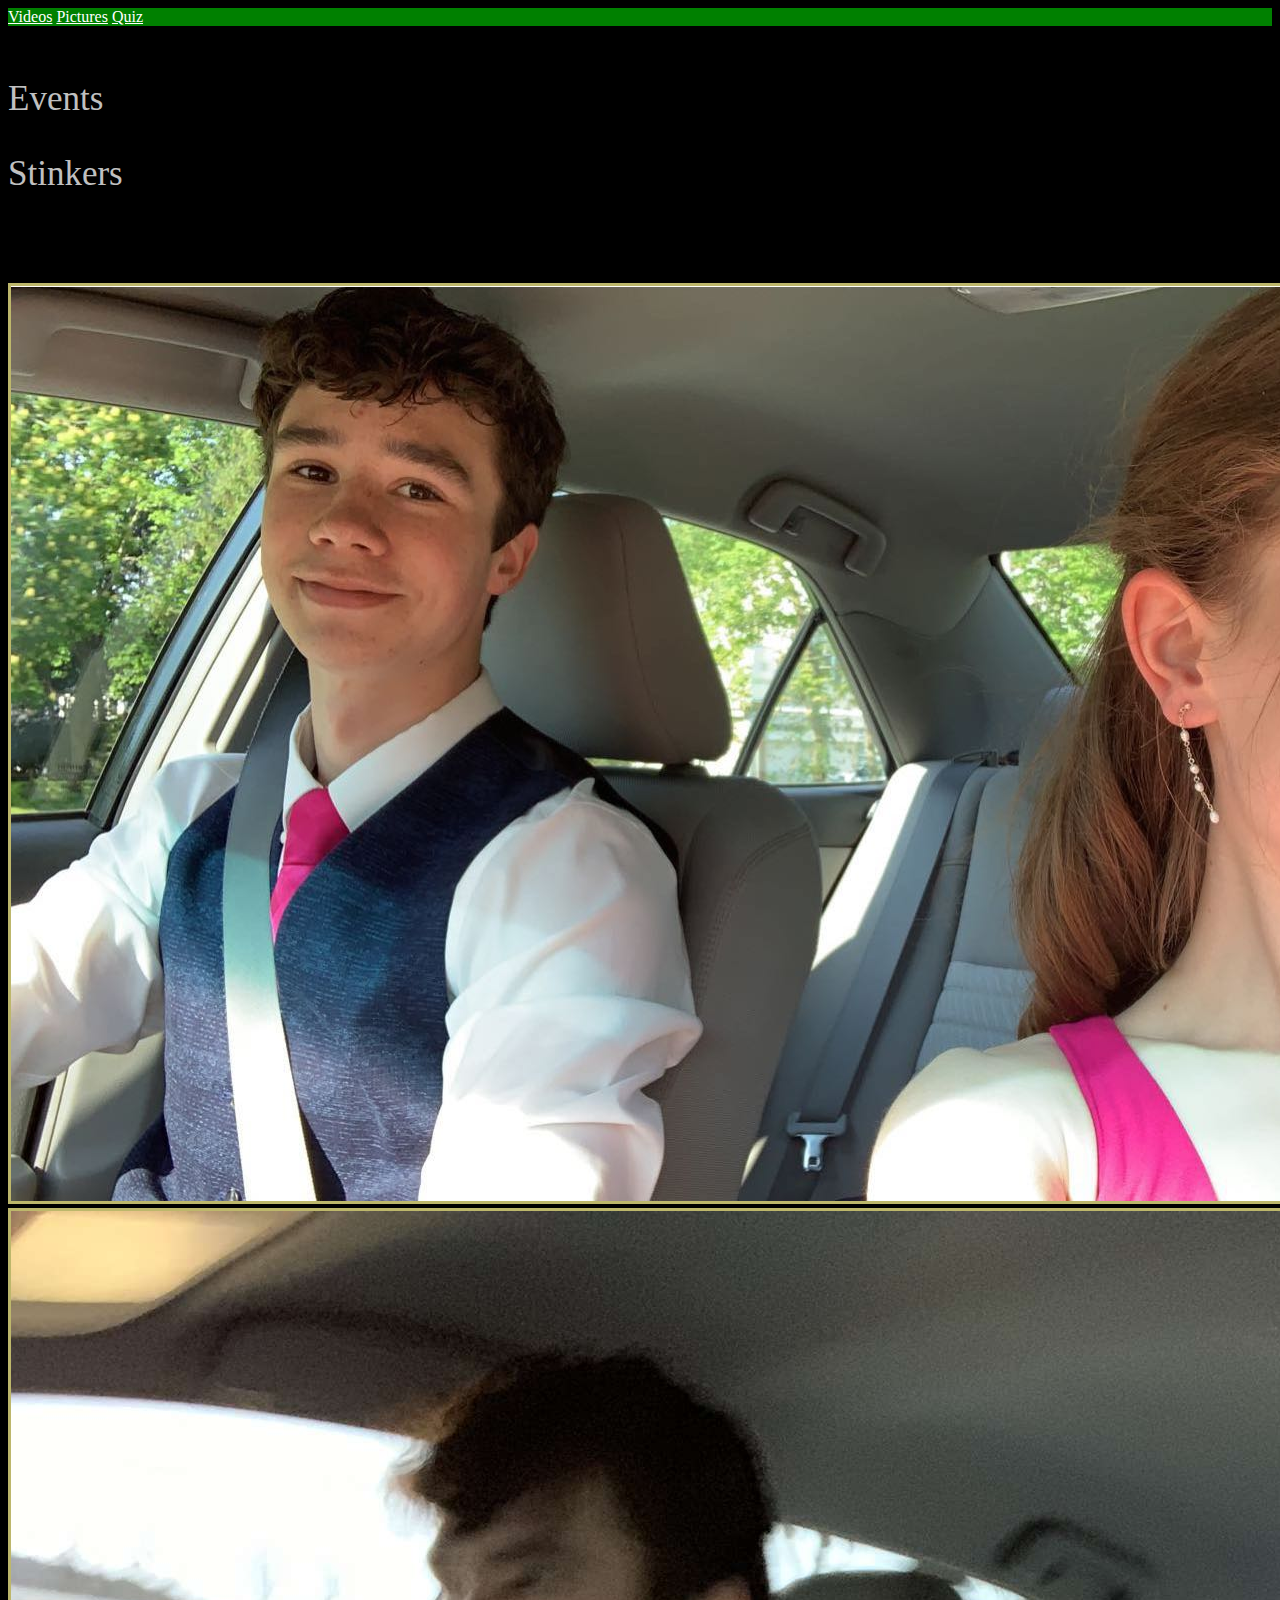
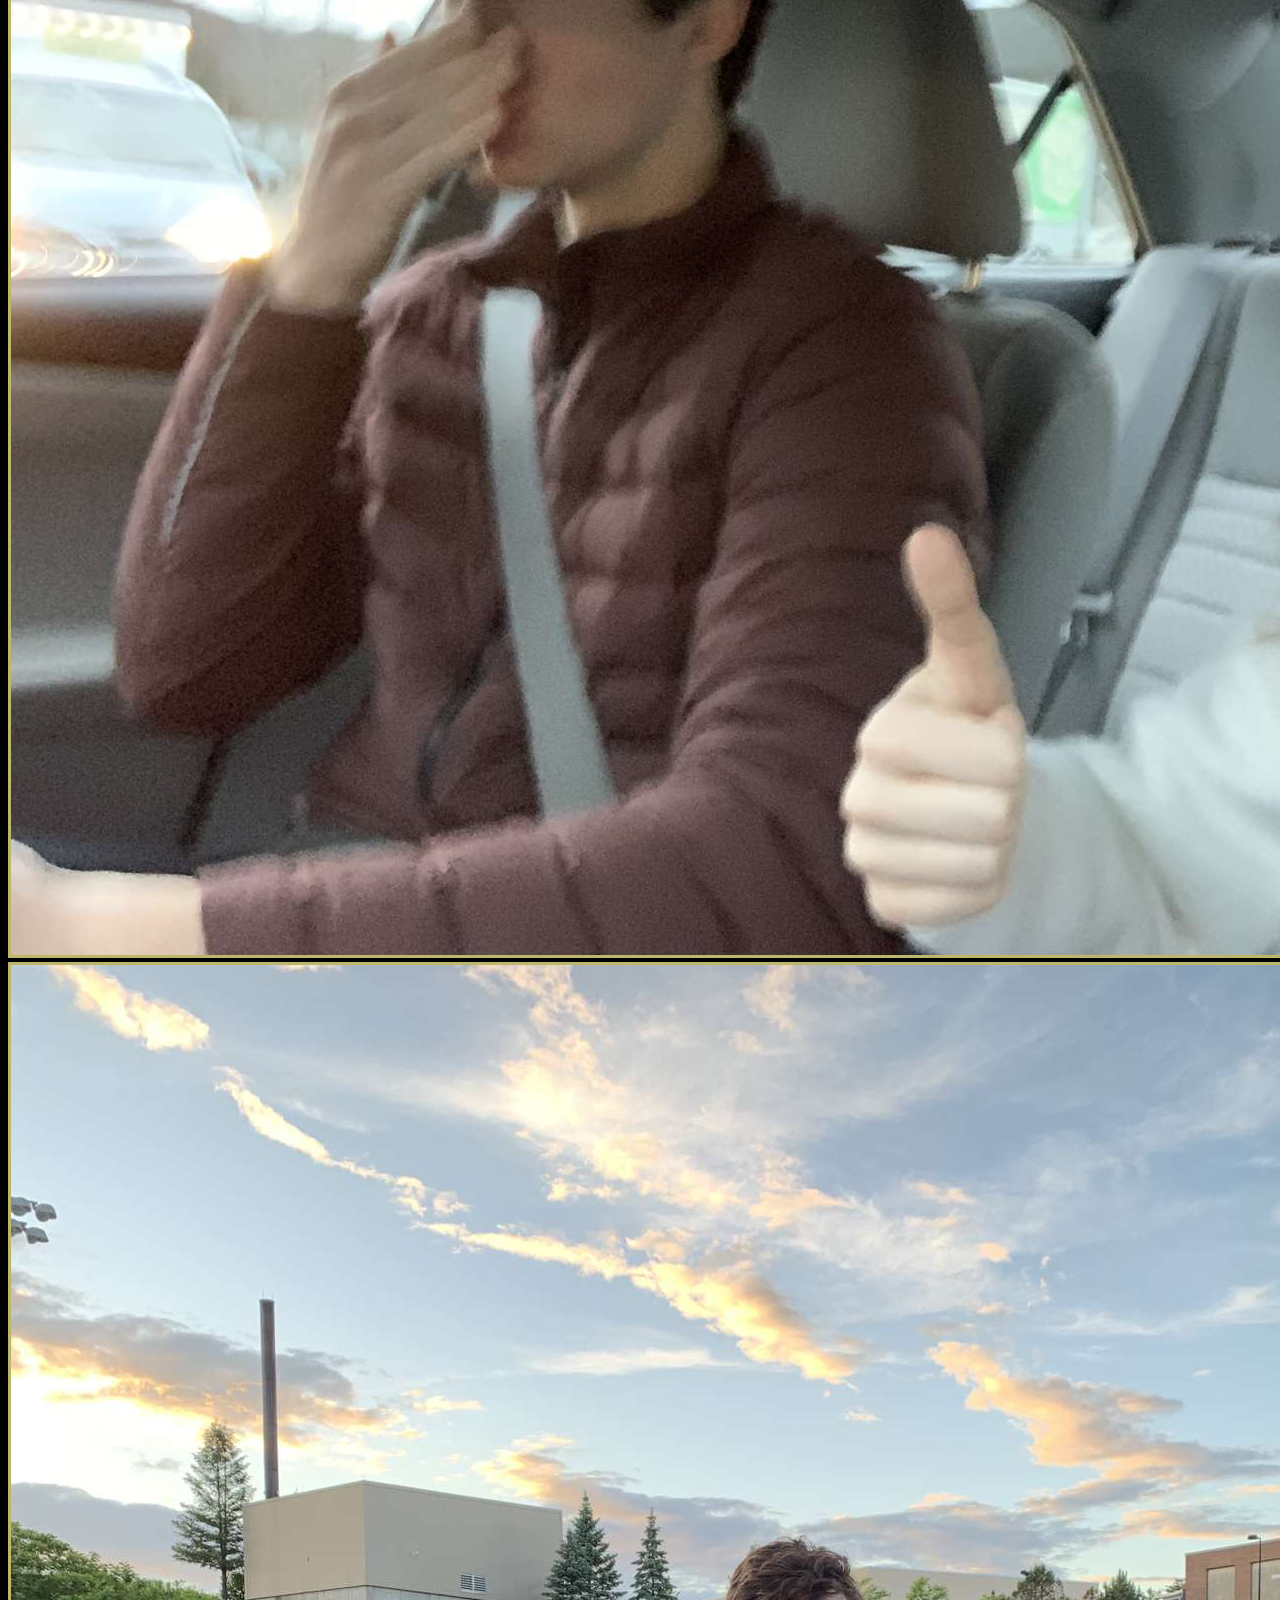
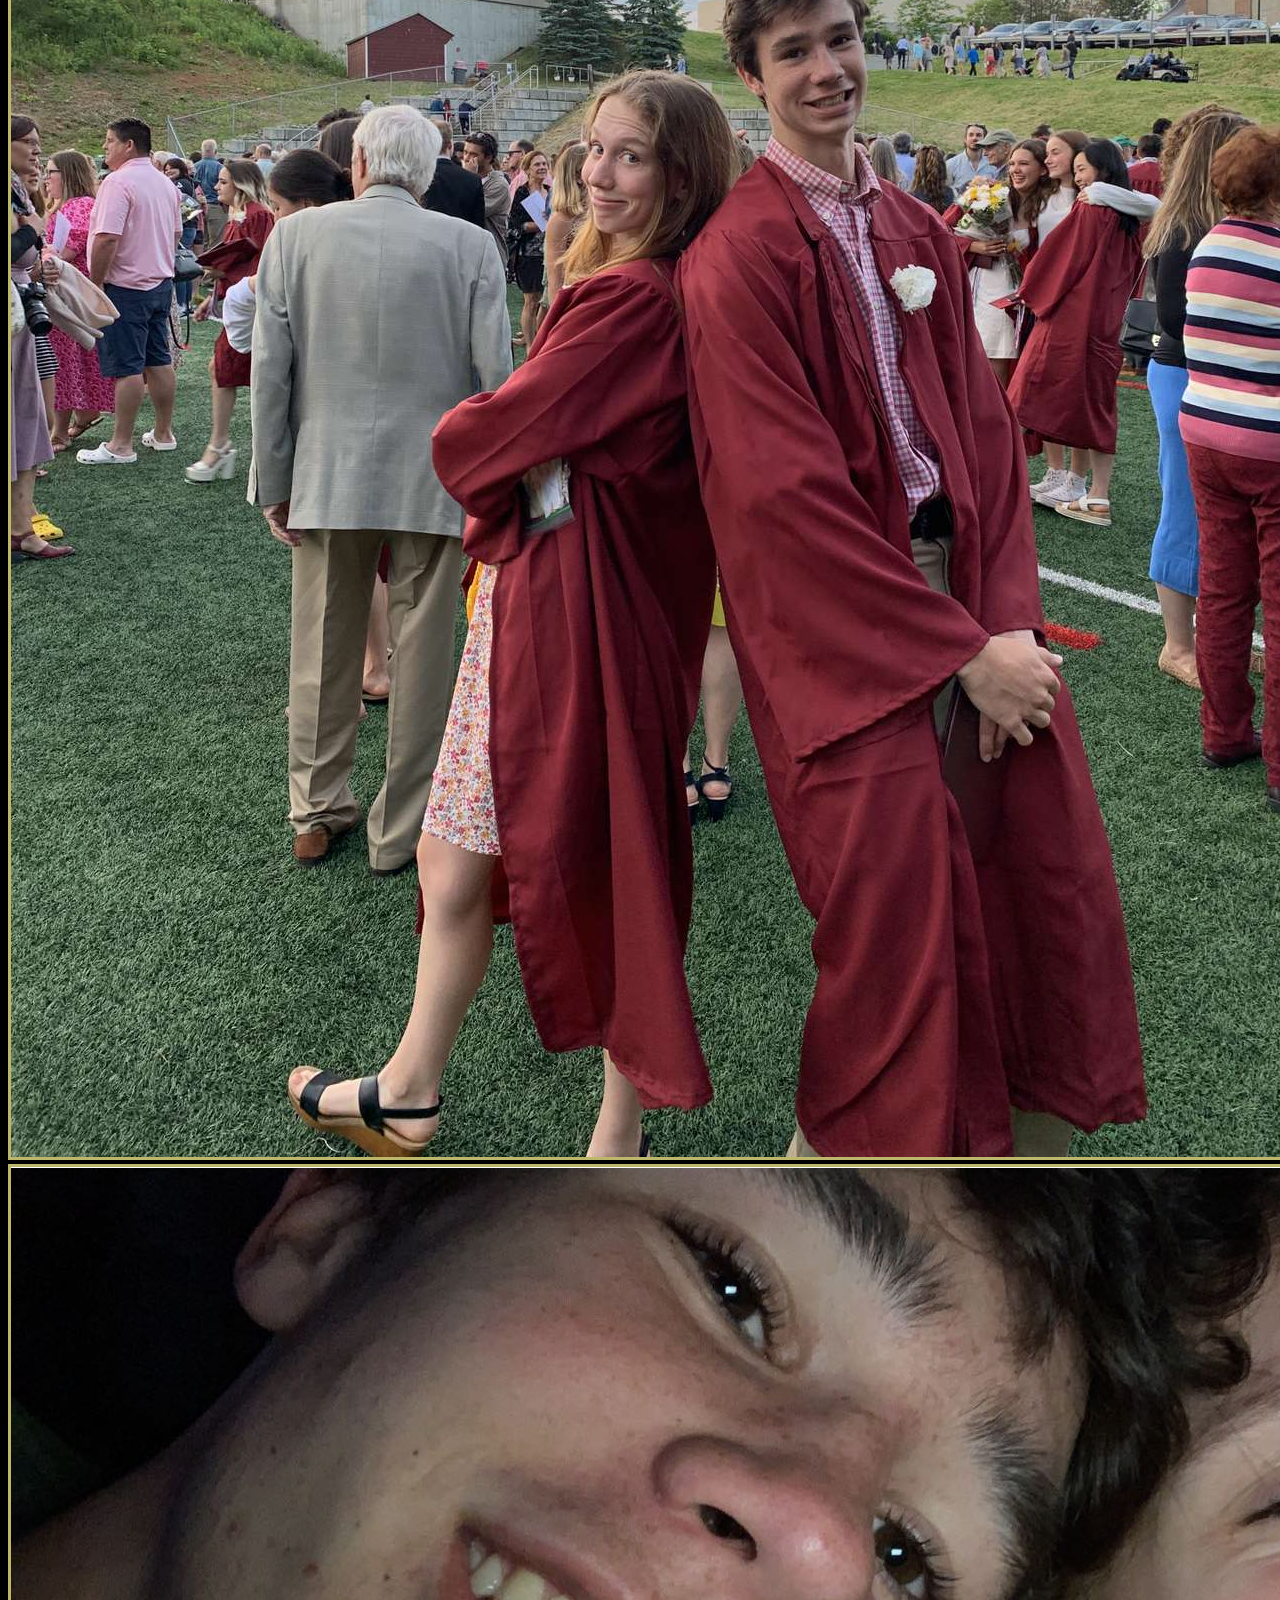
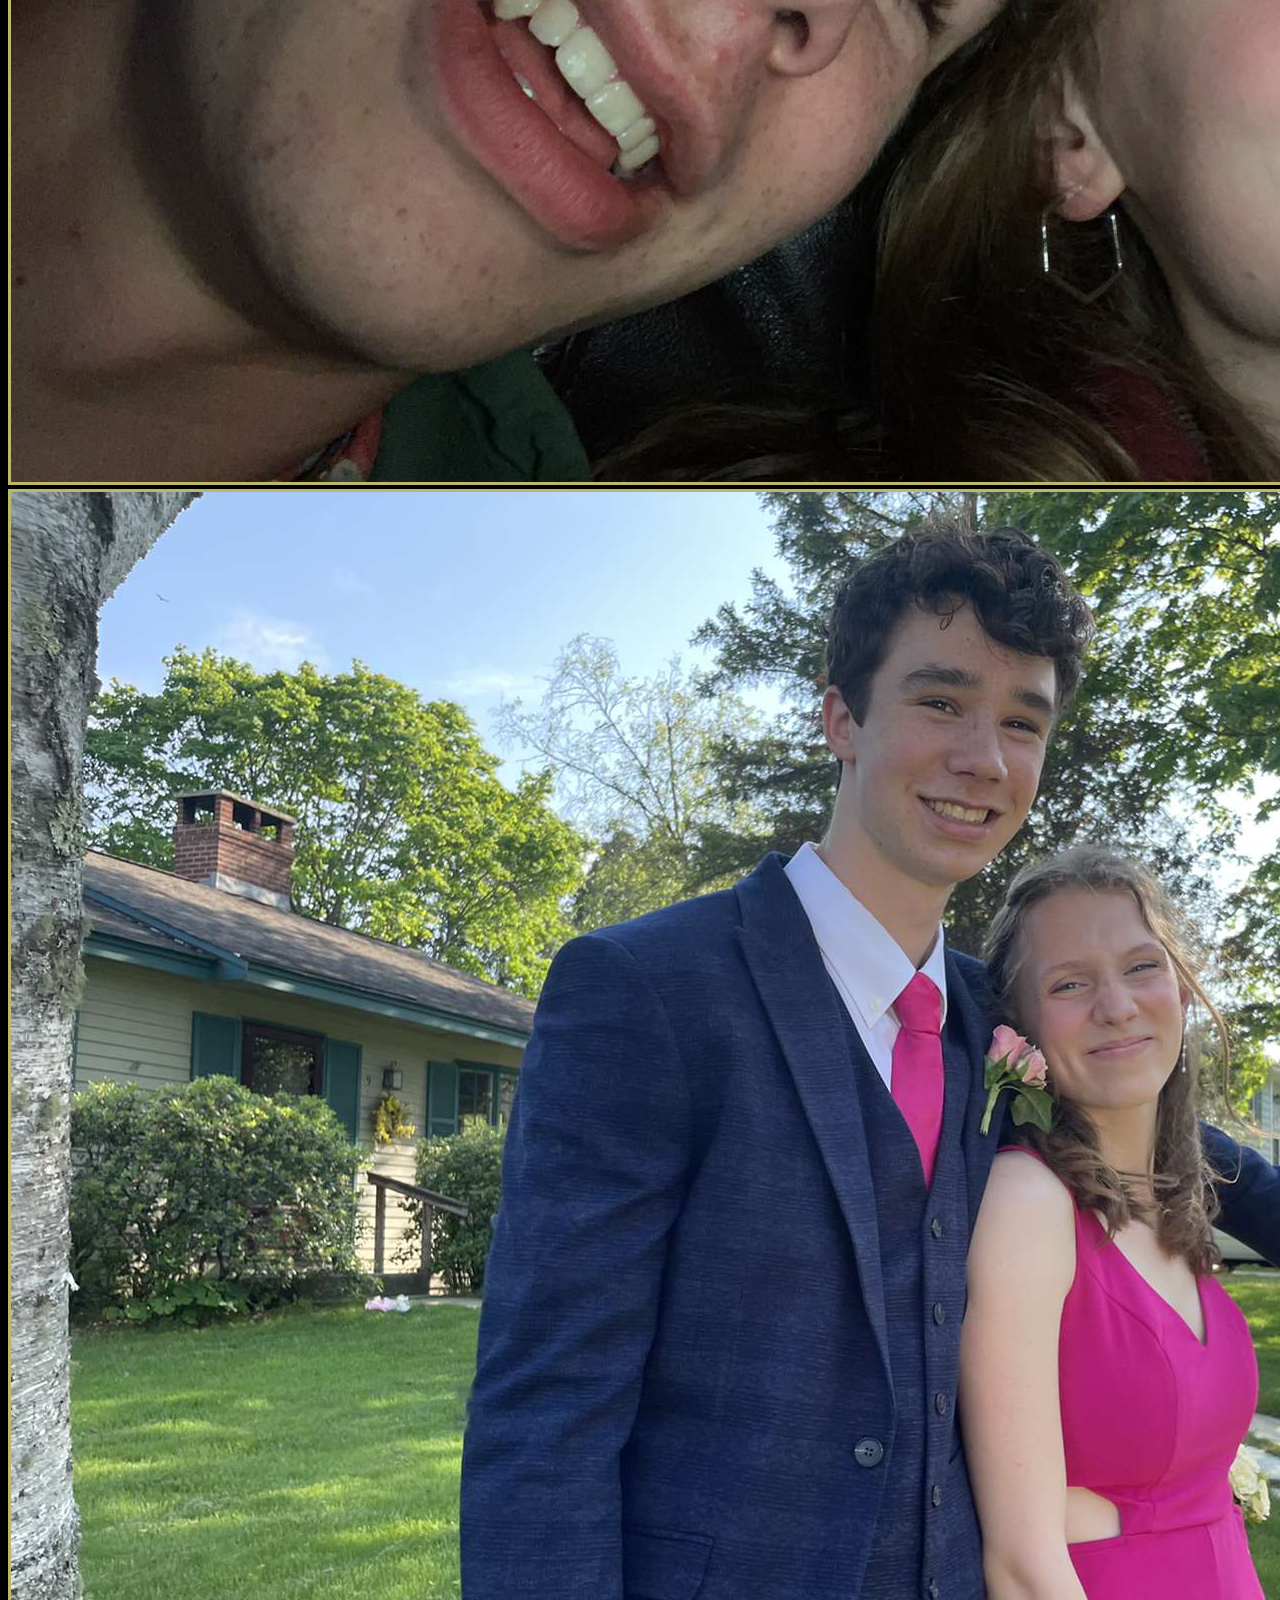
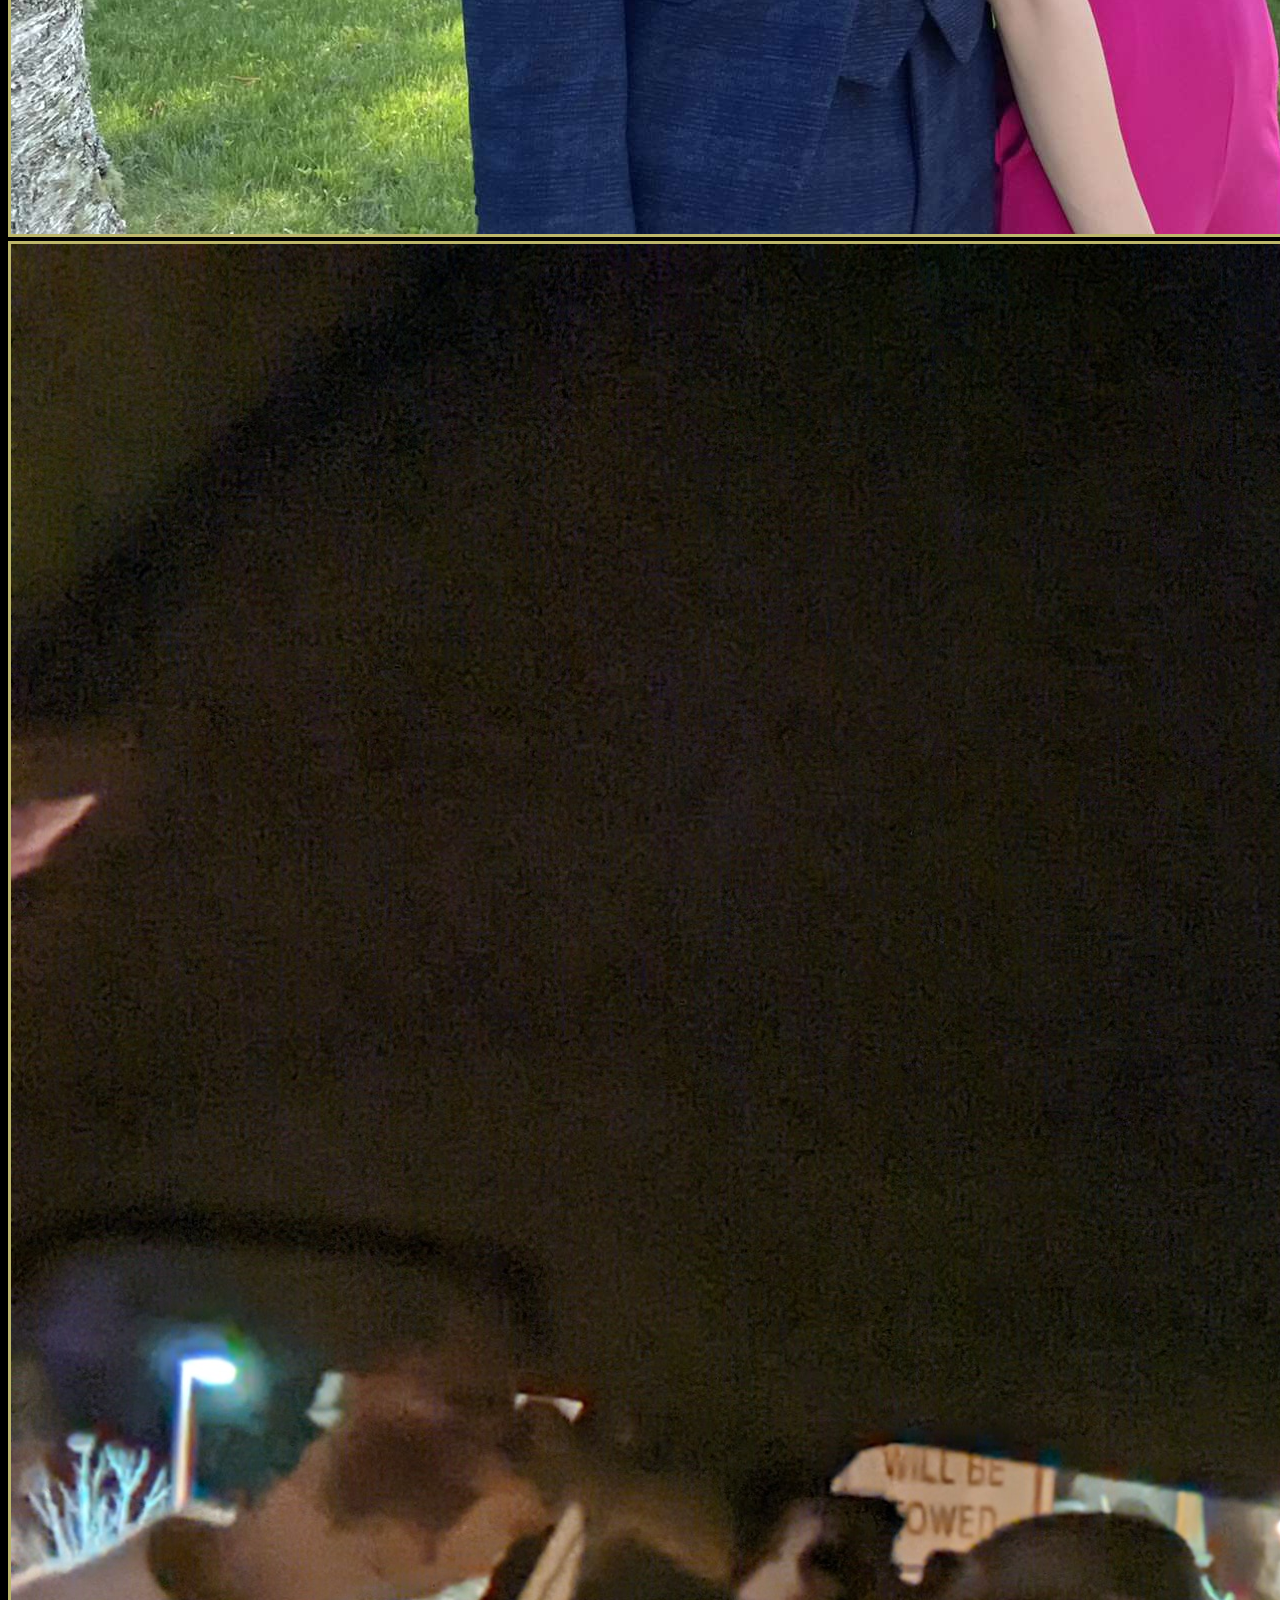
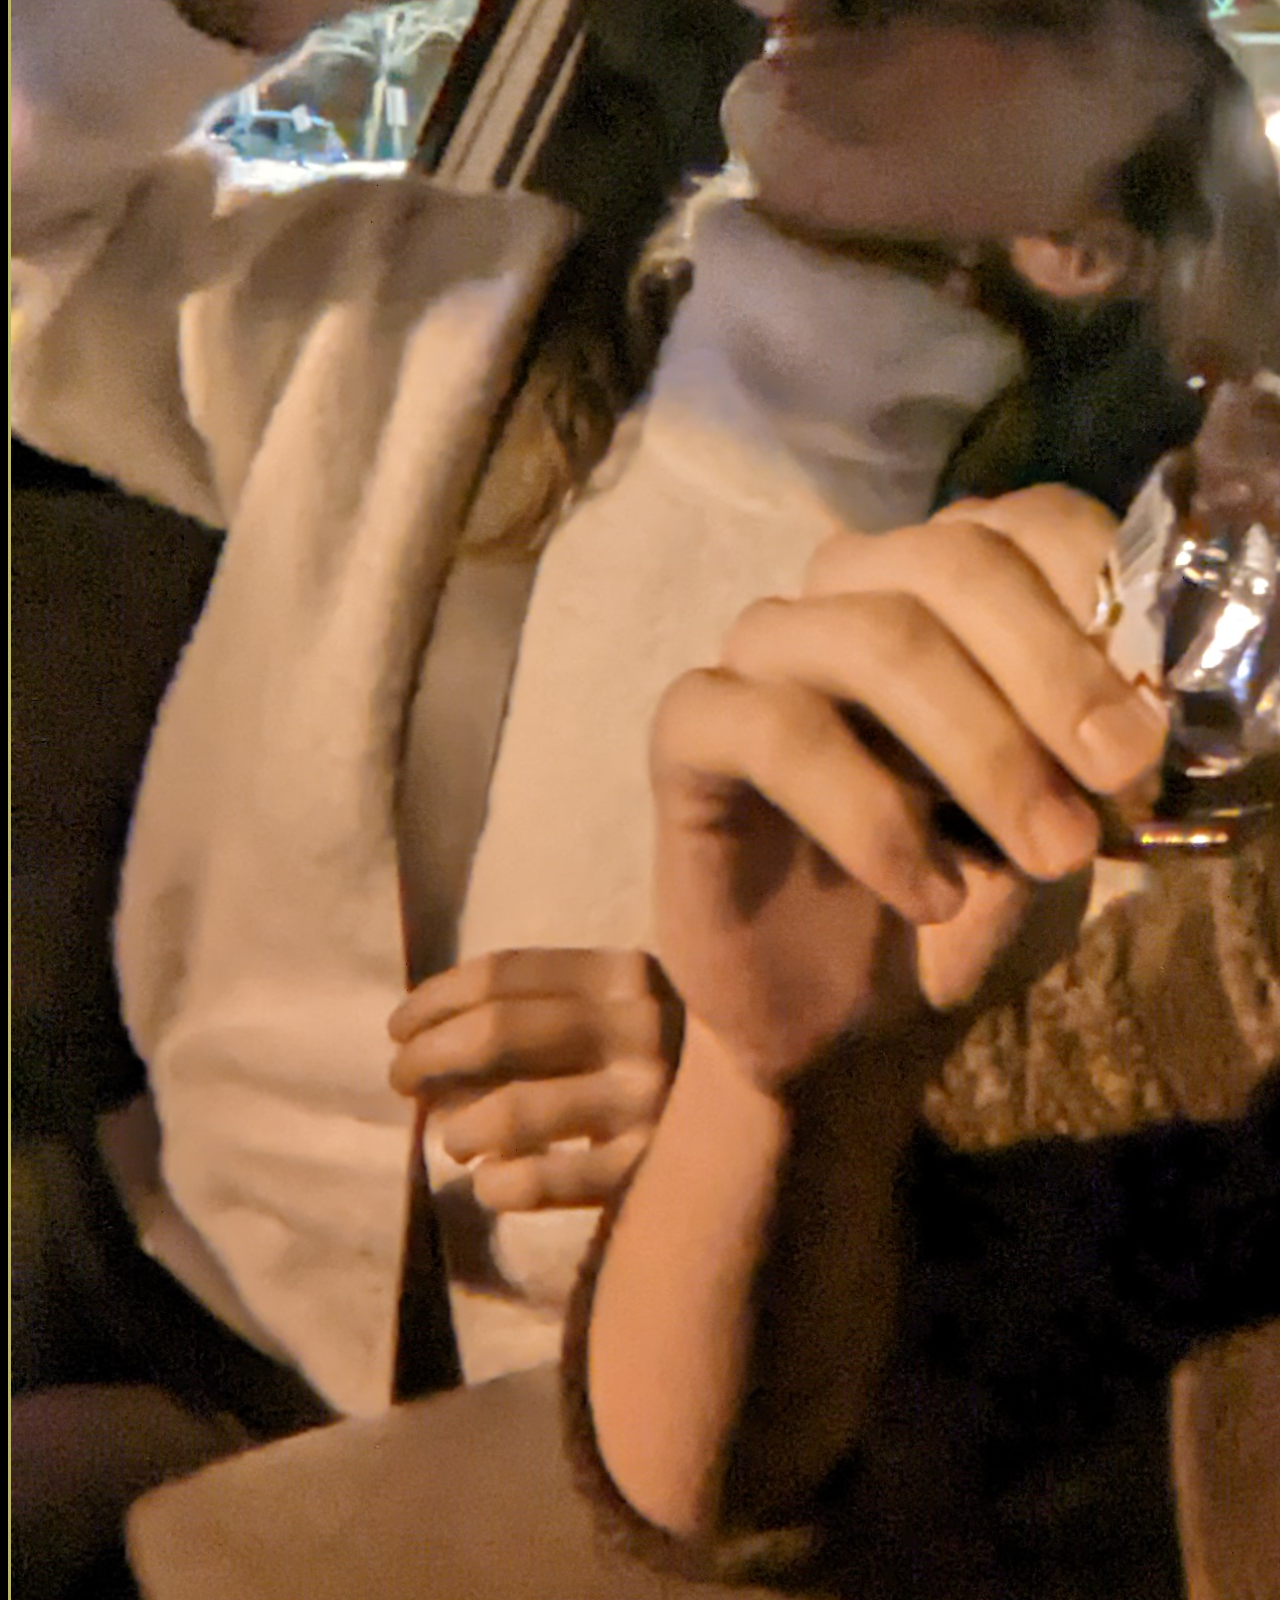
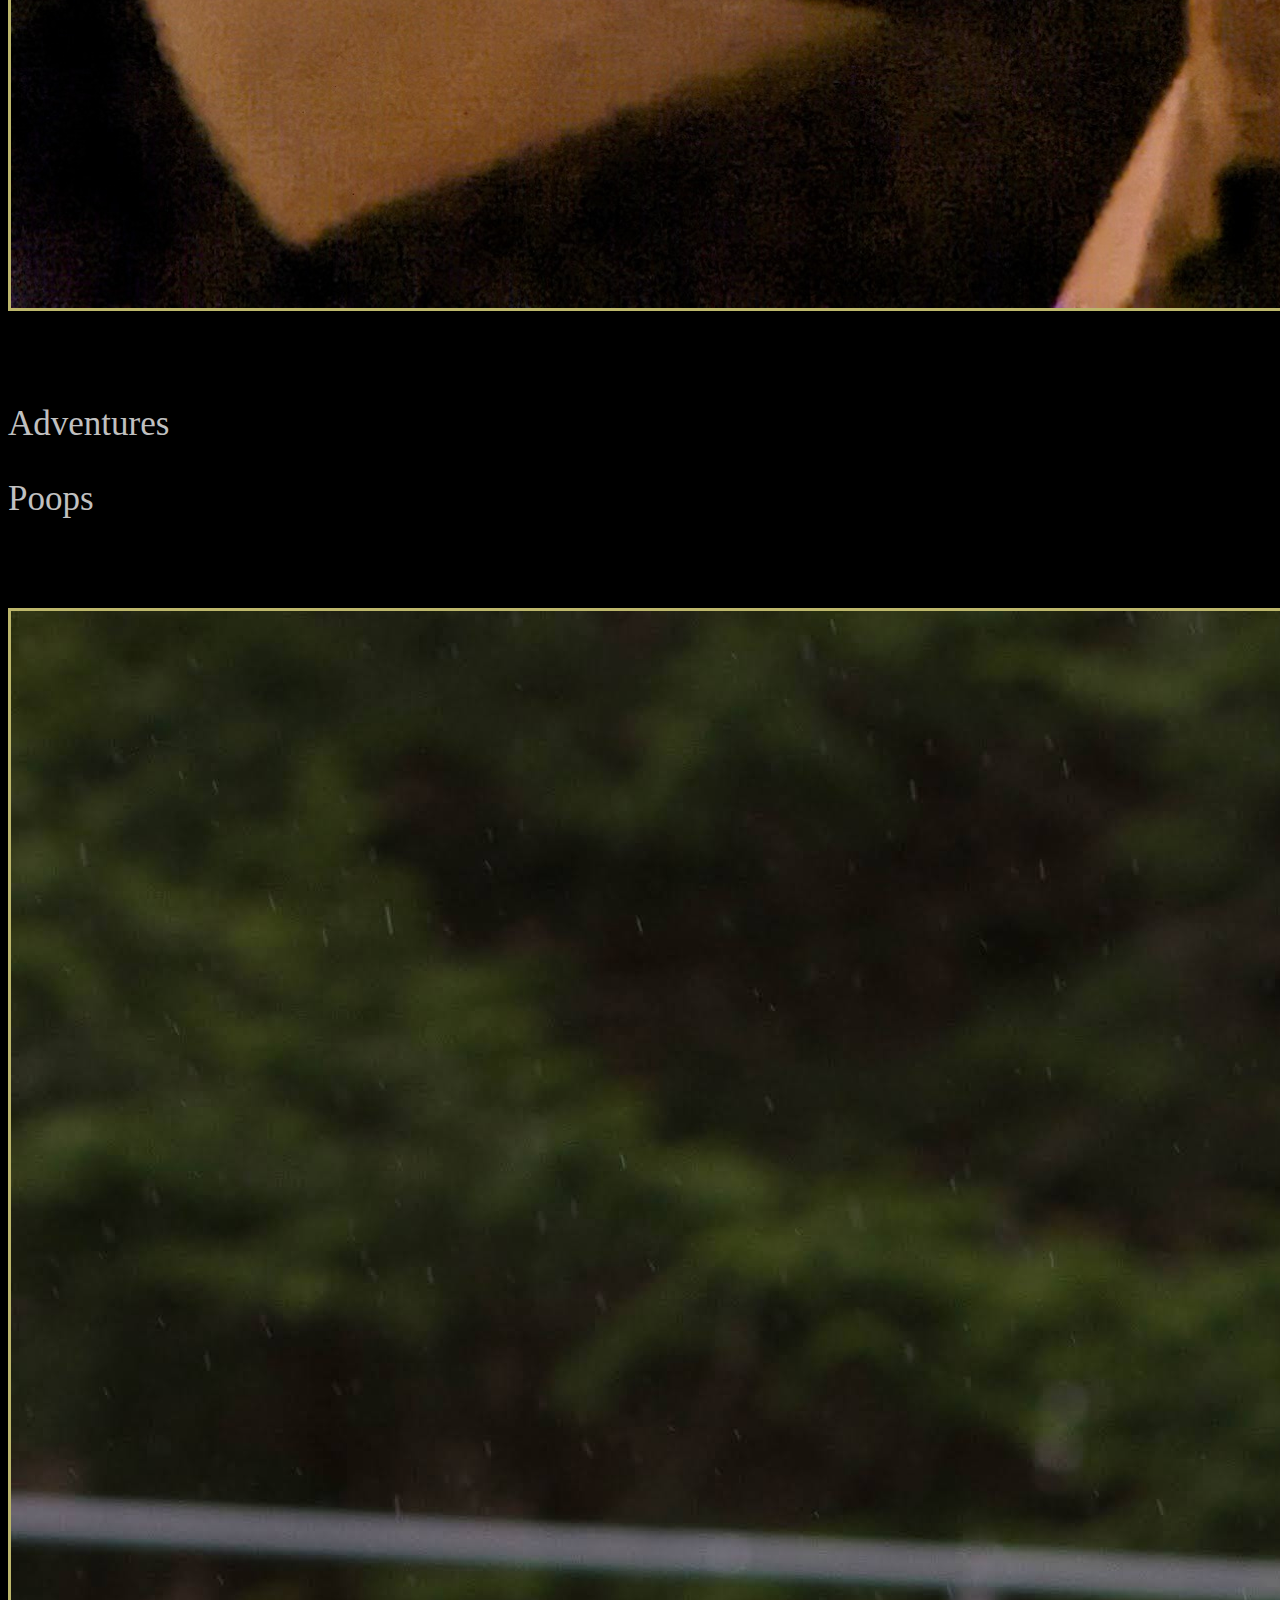
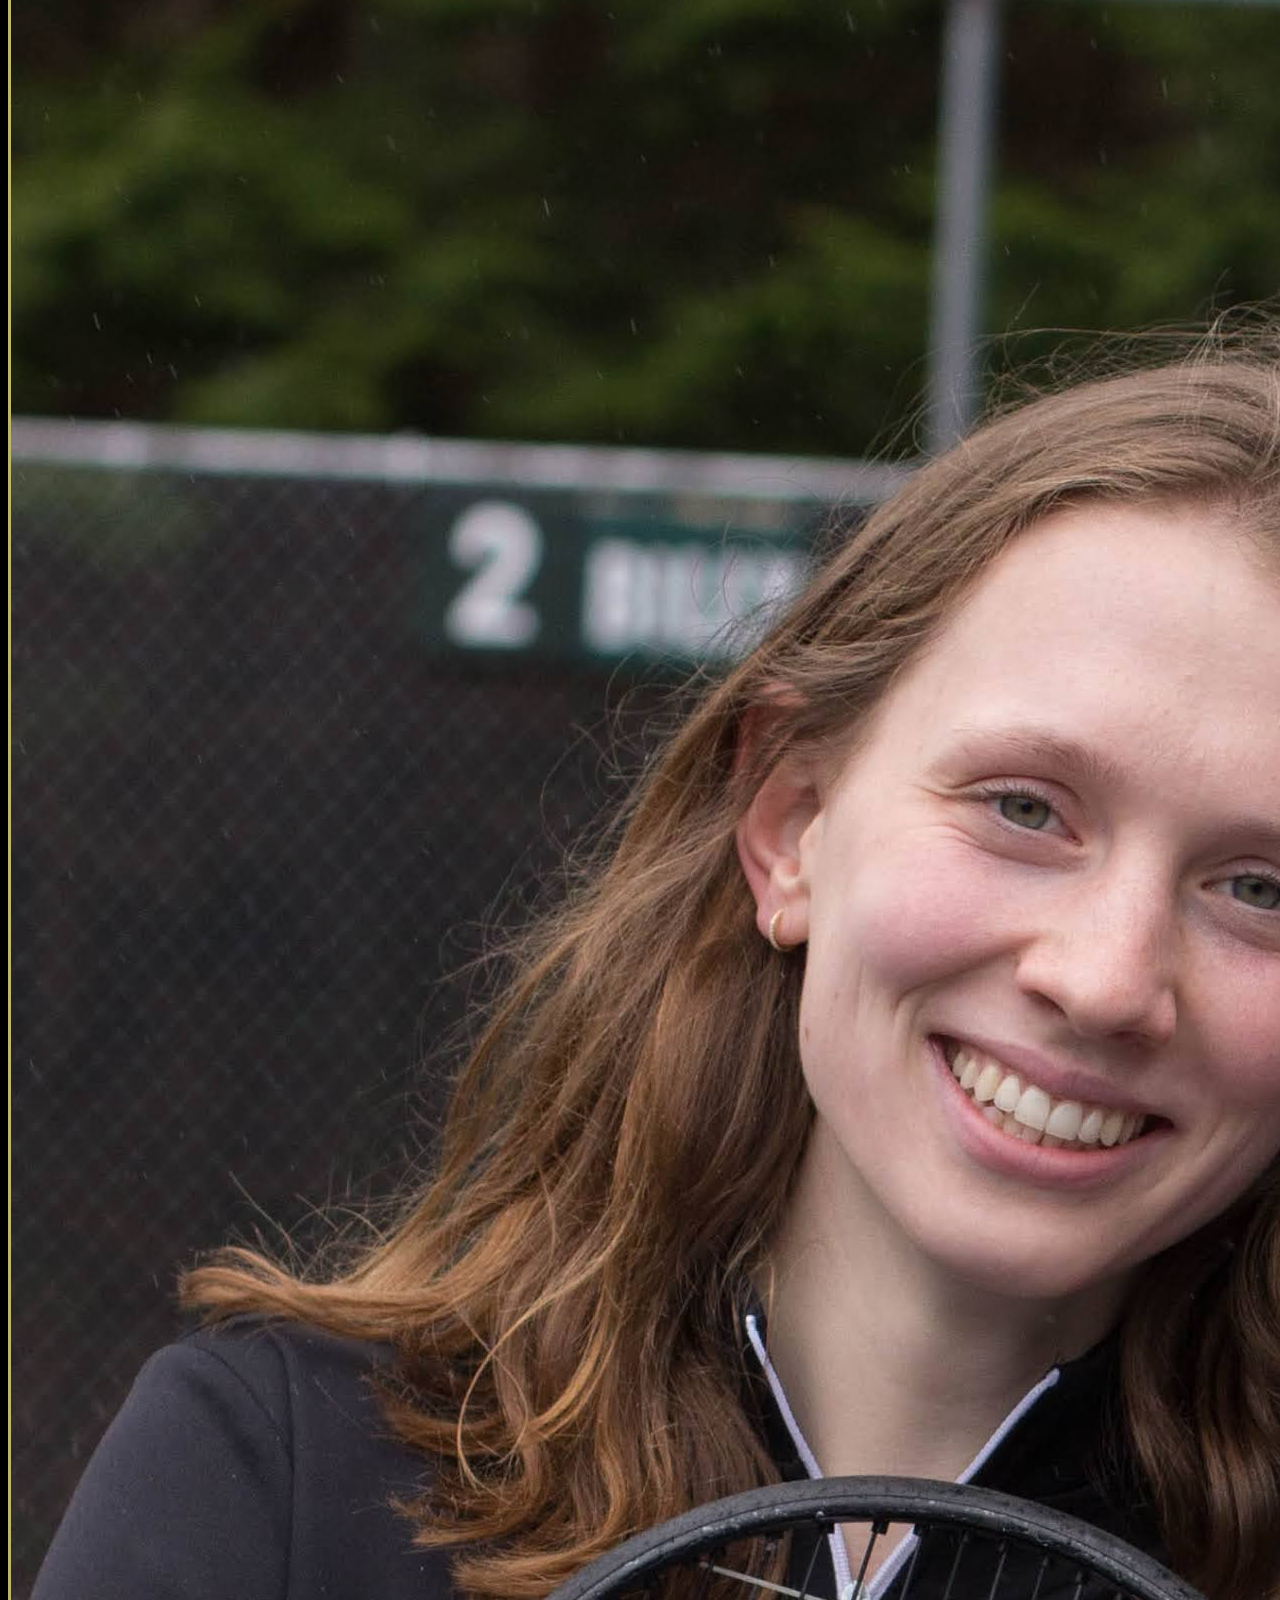
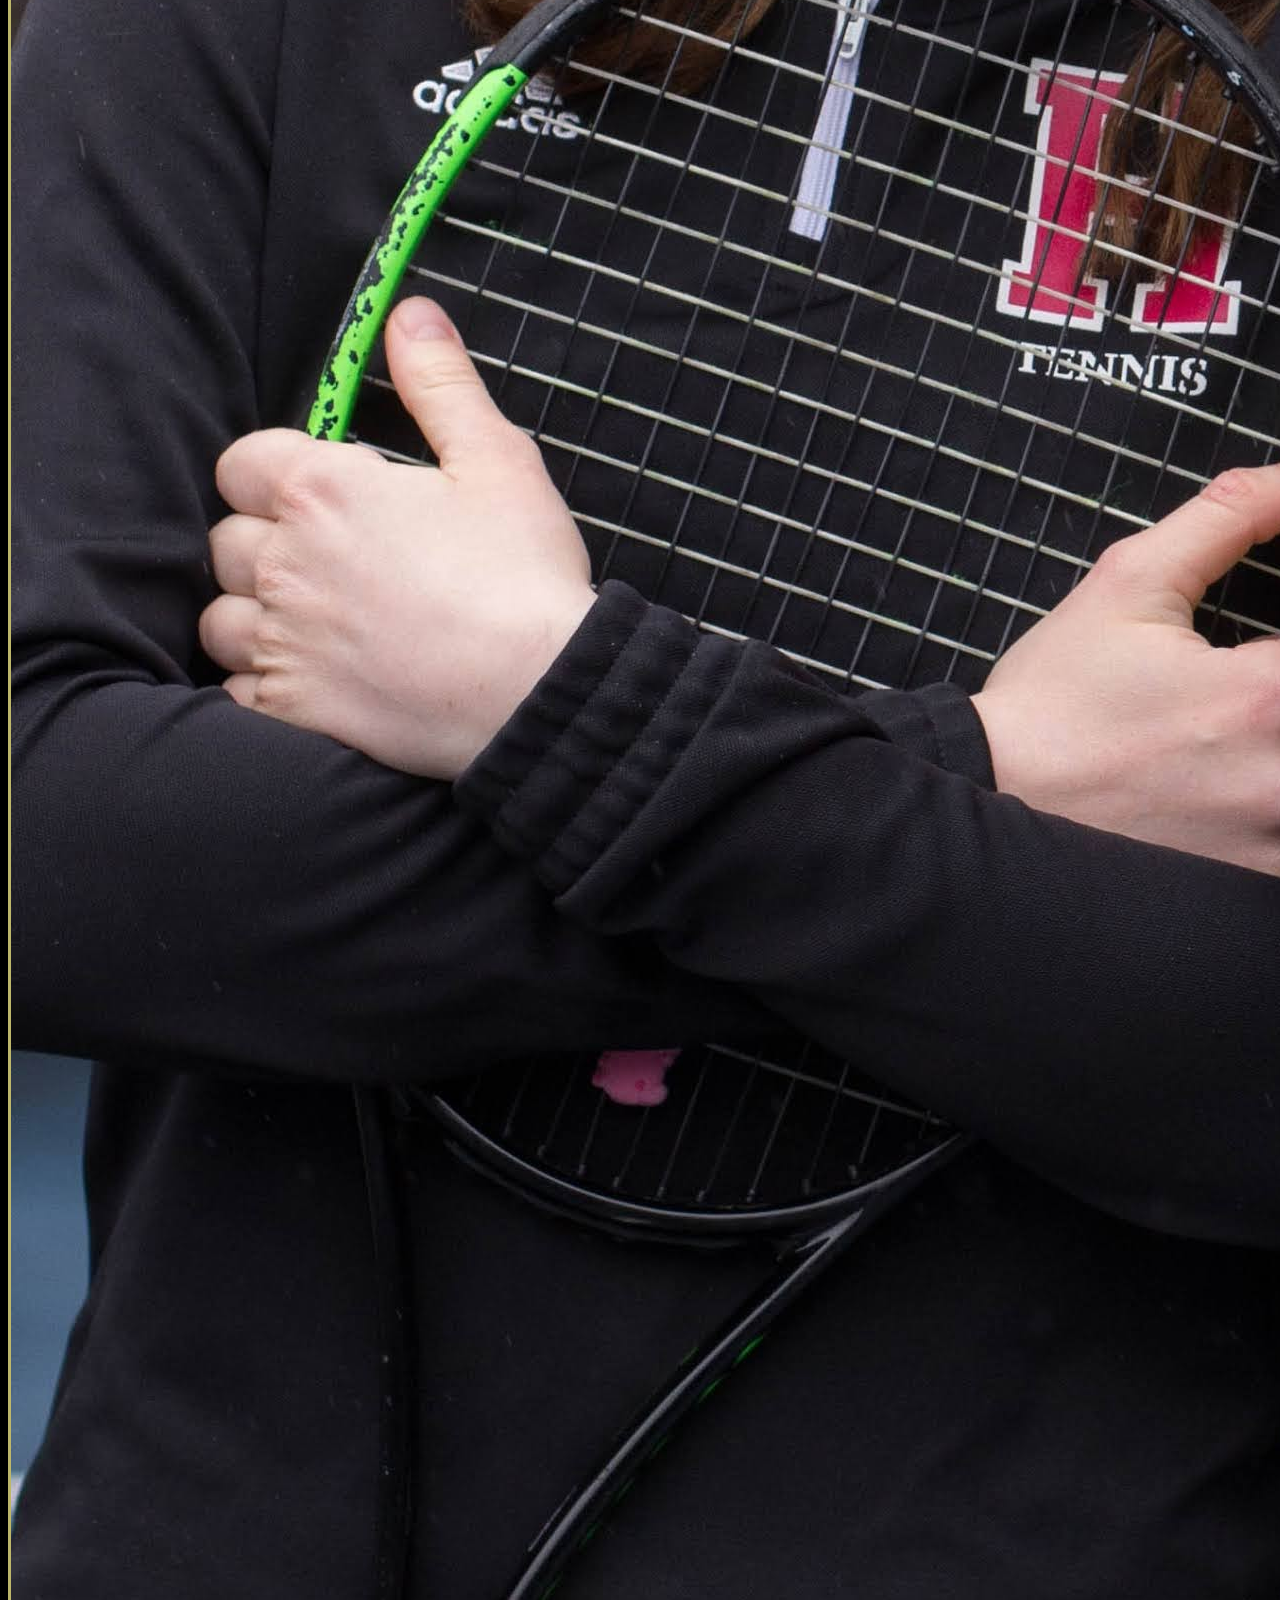
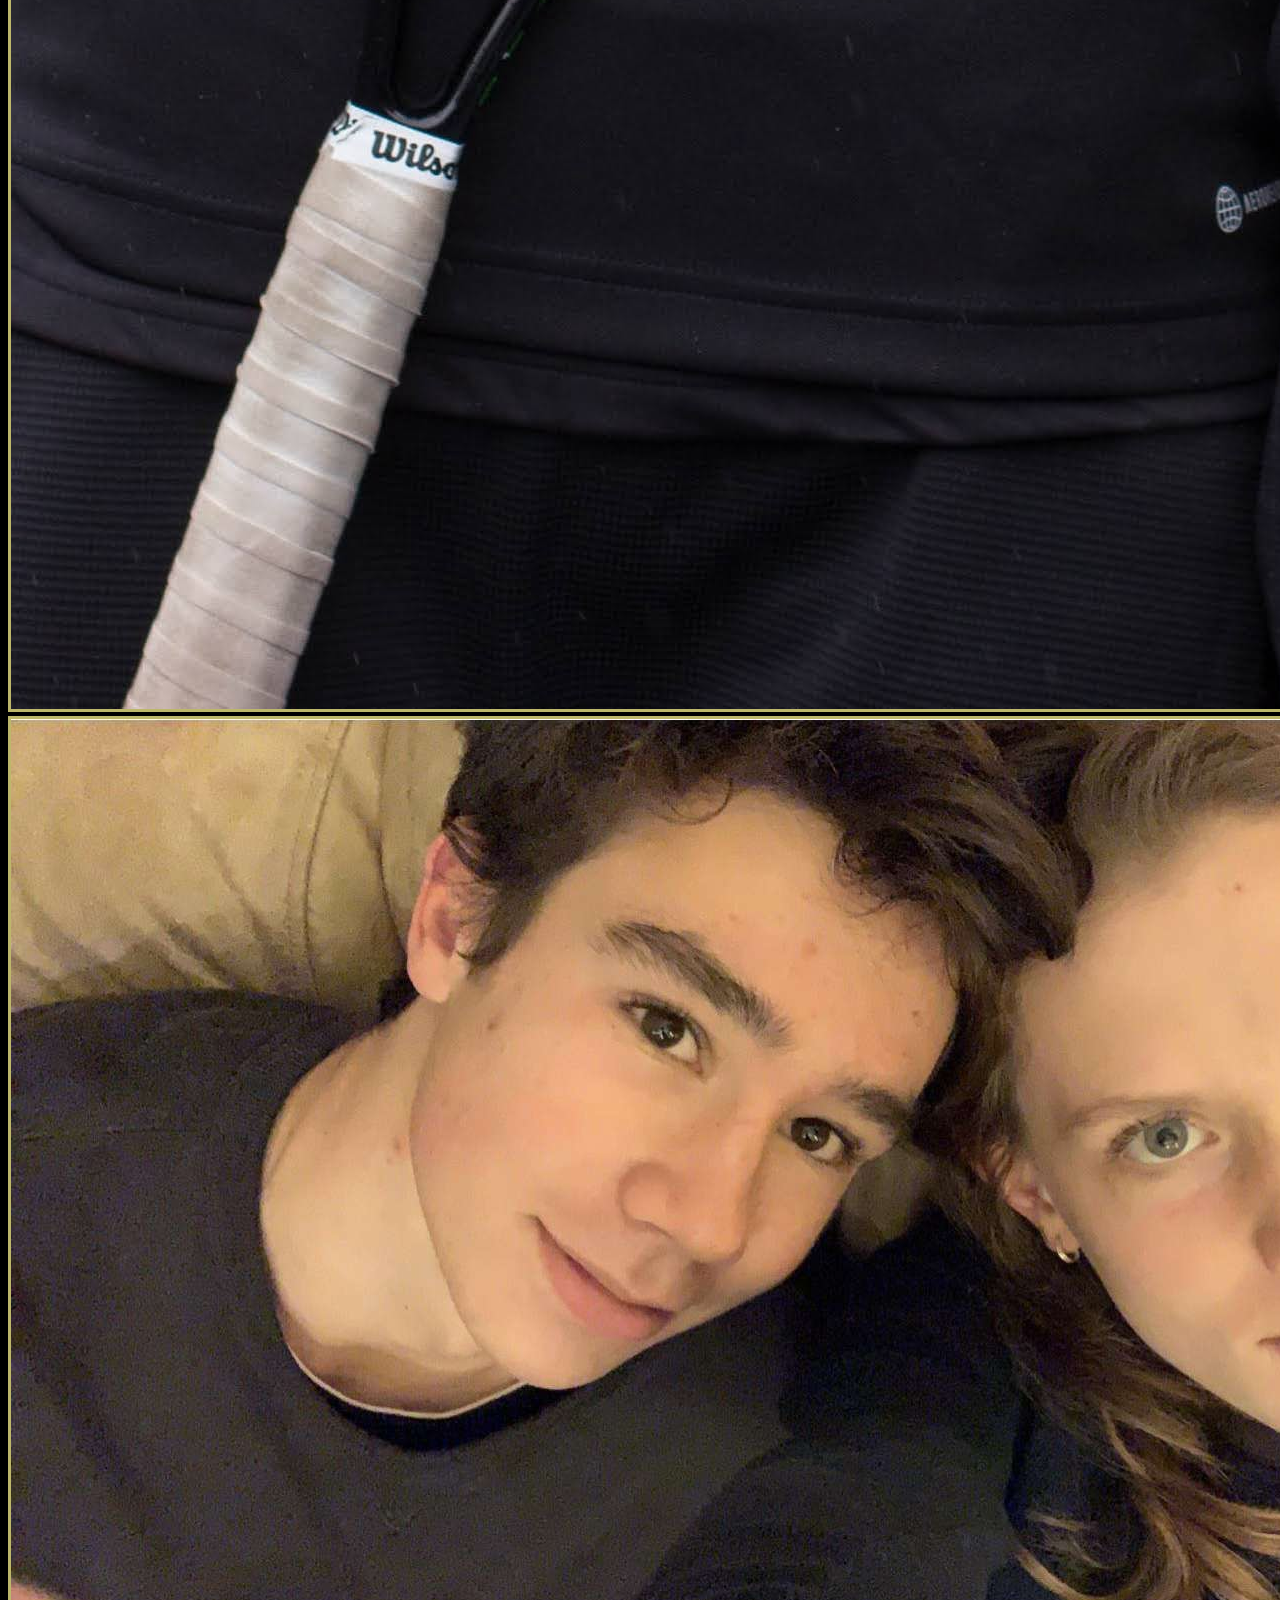
<file: index.html>
<!DOCTYPE html>

<html lang="en">
    <head>
        <!-- Required Bootstrap meta tags -->
        <meta charset="utf-8">
        <meta name="viewport" content="width=device-width, initial-scale=1">

        <!-- Bootstrap CSS -->
        <link href="https://cdn.jsdelivr.net/npm/bootstrap@5.1.3/dist/css/bootstrap.min.css" rel="stylesheet" integrity="sha384-1BmE4kWBq78iYhFldvKuhfTAU6auU8tT94WrHftjDbrCEXSU1oBoqyl2QvZ6jIW3" crossorigin="anonymous">

        <!-- Bootstrap JavaScript Bundle with Popper -->
        <script src="https://cdn.jsdelivr.net/npm/bootstrap@5.1.3/dist/js/bootstrap.bundle.min.js" integrity="sha384-ka7Sk0Gln4gmtz2MlQnikT1wXgYsOg+OMhuP+IlRH9sENBO0LRn5q+8nbTov4+1p" crossorigin="anonymous"></script>

        <!-- CSS -->
        <link href="styles.css" rel="stylesheet">

        <title>Noor and Kev</title>

    </head>
    <body style="background-color: black;">

        <!-- Nav bar -->
        <nav class="navbar px-5">
            <div class="container-fluid" style="background-color: green;">
                <a class="navbar-brand yellow" href="videos.html">Videos</a>
                <a class="navbar-brand yellow" href="index.html">Pictures</a>
                <a class="navbar-brand yellow" href="quiz.html">Quiz</a>
            </div>
        </nav>

        <br>

        <!-- https://www.w3schools.com/howto/tryit.asp?filename=tryhow_css_border_image -->
        <!-- Favorite characters and their info -->
        <div class="container">
            <div class="row align-items-start" style="font-size: 35px; color: white">
                <div class="col">
                    <p>Events</p>
                </div>
                <div class="col">
                    <p>Stinkers</p>
                </div>
            </div>

            <br>
            <br>
            <br>




            <div class="row align-items-center">
                <div class="col">
                    <img src="media/events1.jpg" alt="" class="img-fluid border">
                </div>
                <div class="col">
                    <img src="media/stinkers1.jpg" alt="" class="img-fluid border">
                </div>
            </div>

            <!-- Second favorite characters -->
            <div class="row align-items-center">
                <div class="col">
                    <img src="media/events2.jpg" alt="" class="img-fluid border">
                </div>
                <div class="col">
                    <img src="media/stinkers2.jpg" alt="" class="img-fluid border">
                </div>
            </div>

            <div class="row align-items-center">
                <div class="col">
                    <img src="media/events3.jpg" alt="" class="img-fluid border">
                </div>
                <div class="col">
                    <img src="media/stinkers3.jpg" alt="" class="img-fluid border">
                </div>
            </div>

            <br>
            <br>
            <br>



            <div class="row align-items-start" style="font-size: 35px; color: white;">
                <div class="col">
                    <p>Adventures</p>
                </div>
                <div class="col">
                    <p>Poops</p>
                </div>
            </div>

            <br>
            <br>
            <br>


            <div class="row align-items-center">
                <div class="col">
                    <img src="media/adventures1.jpg" alt="" class="img-fluid border">
                </div>
                <div class="col">
                    <img src="media/poops1.jpg" alt="" class="img-fluid border">
                </div>
            </div>


            <div class="row align-items-center">
                <div class="col">
                    <img src="media/adventures2.jpg" alt="" class="img-fluid border">
                </div>
                <div class="col">
                    <img src="media/poops2.jpg" alt="" class="img-fluid border">
                </div>
            </div>

            <div class="row align-items-center">
                <div class="col">
                    <img src="media/adventures3.jpg" alt="" class="img-fluid border">
                </div>
                <div class="col">
                    <img src="media/poops3.jpg" alt="" class="img-fluid border">
                </div>
            </div>
        </div>
    </body>
</html>
</file>
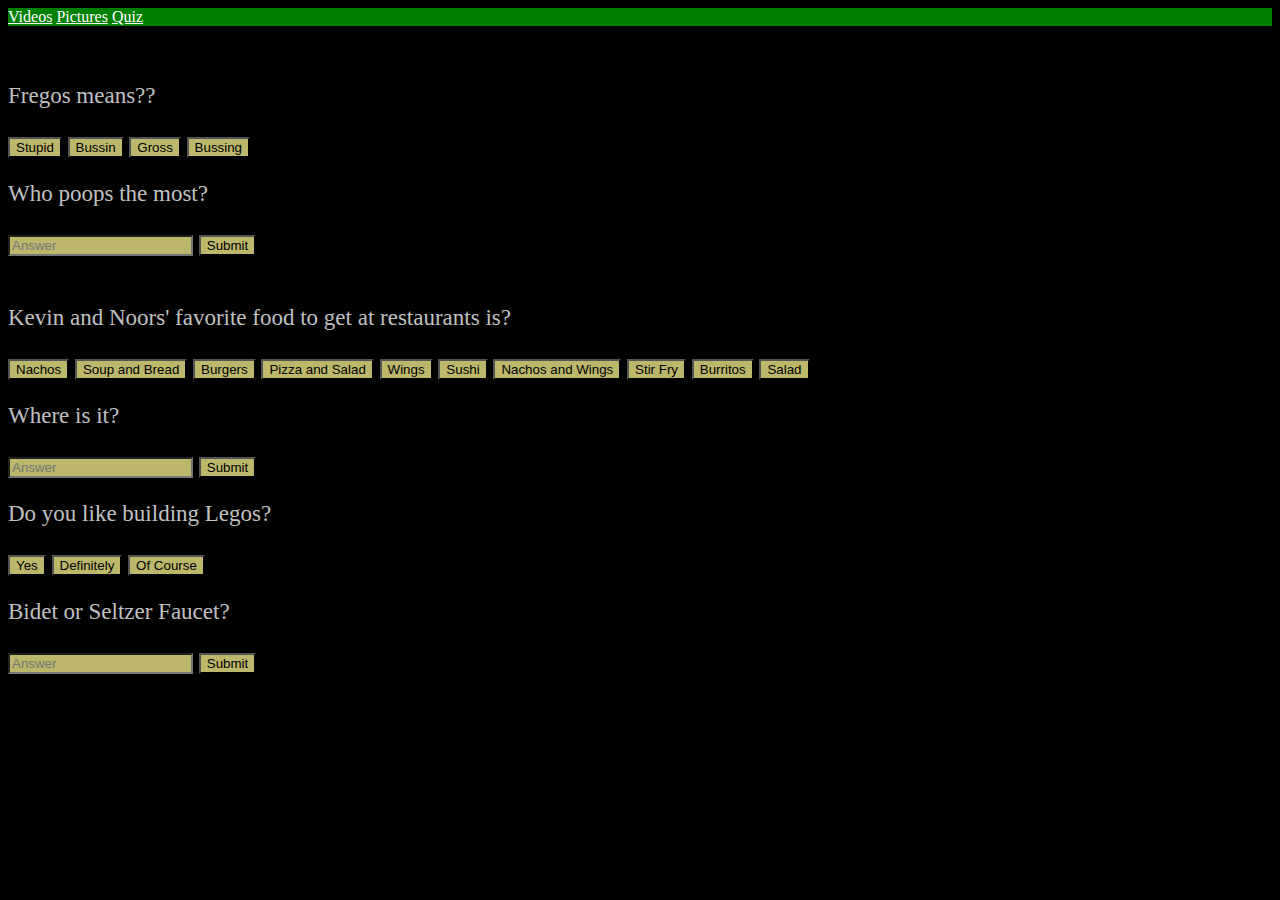
<file: quiz.html>
<!DOCTYPE html>

<html lang="en">
    <head>
        <!-- Required Bootstrap meta tags -->
        <meta charset="utf-8">
        <meta name="viewport" content="width=device-width, initial-scale=1">

        <!-- Bootstrap CSS -->
        <link href="https://cdn.jsdelivr.net/npm/bootstrap@5.1.3/dist/css/bootstrap.min.css" rel="stylesheet" integrity="sha384-1BmE4kWBq78iYhFldvKuhfTAU6auU8tT94WrHftjDbrCEXSU1oBoqyl2QvZ6jIW3" crossorigin="anonymous">

        <!-- Bootstrap JavaScript Bundle with Popper -->
        <script src="https://cdn.jsdelivr.net/npm/bootstrap@5.1.3/dist/js/bootstrap.bundle.min.js" integrity="sha384-ka7Sk0Gln4gmtz2MlQnikT1wXgYsOg+OMhuP+IlRH9sENBO0LRn5q+8nbTov4+1p" crossorigin="anonymous"></script>

        <!-- CSS -->
        <link href="styles.css" rel="stylesheet">

         <script>

            /* multiple choice questions */
            /* next 16 lines of code adapted from Mia's code https://medmondss.github.io/favthings.html */
            document.addEventListener('DOMContentLoaded', function() {
                let correct = document.querySelectorAll('.correct');
                for (let i = 0; i < correct.length; i++) {
                    correct[i].addEventListener('click', function() {
                        correct[i].style.backgroundColor = 'Chartreuse';
                        correct[i].innerHTML = 'Correct';
                    });
                }
                let incorrect = document.querySelectorAll('.incorrect');
                for (let i = 0; i < incorrect.length; i++) {
                    incorrect[i].addEventListener('click', function() {
                        incorrect[i].style.backgroundColor = 'Crimson';
                        incorrect[i].innerHTML = 'Incorrect';
                    });
                }
            });

            /* https://www.w3schools.com/js/tryit.asp?filename=tryjs_timing1 */
            function goaway() {
                document.querySelector('#in_correct').innerHTML = "";
            }

            /* Open response questions */
            /* https://masteringjs.io/tutorials/fundamentals/compare-strings-ignore-case#:~:text=The%20most%20basic%20way%20to,all%20lowercase%20or%20all%20uppercase. */
            document.addEventListener('DOMContentLoaded', function() {
                document.querySelector('#sub1').addEventListener('click', function() {
                    if (document.querySelector('#poop').value.toLowerCase() == 'kev' || document.querySelector('#poop').value.toLowerCase() == 'kevin' || document.querySelector('#poop').value.toLowerCase() == 'noor' || document.querySelector('#poop').value.toLowerCase() == 'eleanor') {
                        document.querySelector('#poop').style.backgroundColor = 'Chartreuse';
                        document.querySelector('#in_correct').style.color = 'Chartreuse';
                        document.querySelector('#in_correct').innerHTML = "Your answer is correct";
                        setTimeout(goaway, 2000);
                    }
                    else {
                        document.querySelector('#poop').style.backgroundColor = 'Crimson';
                        document.querySelector('#in_correct').style.color = 'Crimson';
                        document.querySelector('#in_correct').innerHTML = "Your answer is incorrect";
                        setTimeout(goaway, 2000);
                    }
                    event.preventDefault();
                });
            });

            /* Open response questions*/
            document.addEventListener('DOMContentLoaded', function() {
                document.querySelector('#sub2').addEventListener('click', function() {
                    if (document.querySelector('#butt').value.toLowerCase() == "up your butt") {
                        document.querySelector('#butt').style.backgroundColor = 'Chartreuse';
                        document.querySelector('#in_correct').style.color = 'Chartreuse';
                        document.querySelector('#in_correct').innerHTML = "Your answer is correct";
                        setTimeout(goaway, 2000);
                    }
                    else {
                        document.querySelector('#butt').style.backgroundColor = 'Crimson';
                        document.querySelector('#in_correct').style.color = 'Crimson';
                        document.querySelector('#in_correct').innerHTML = "Your answer is incorrect";
                        setTimeout(goaway, 2000);
                    }
                    event.preventDefault();
                });
            });

            /* Open response questions*/
            document.addEventListener('DOMContentLoaded', function() {
                document.querySelector('#sub3').addEventListener('click', function() {
                    if (document.querySelector('#preference').value.toLowerCase() == "seltzer faucet" || document.querySelector('#preference').value.toLowerCase() == "seltzer" || document.querySelector('#preference').value.toLowerCase() == "faucet") {
                        document.querySelector('#preference').style.backgroundColor = 'Chartreuse';
                        document.querySelector('#in_correct').style.color = 'Chartreuse';
                        document.querySelector('#in_correct').innerHTML = "Your answer is correct";
                        setTimeout(goaway, 2000);
                    }
                    else {
                        document.querySelector('#preference').style.backgroundColor = 'Crimson';
                        document.querySelector('#in_correct').style.color = 'Crimson';
                        document.querySelector('#in_correct').innerHTML = "Your answer is incorrect";
                        setTimeout(goaway, 2000);
                    }
                    event.preventDefault();
                });
            });

        </script>

        <title>Noor and Kev</title>

    </head>

    <body style="background-color: black;">

        <!-- Nav bar -->
        <nav class="navbar px-5">
            <div class="container-fluid" style="background-color: green;">
                <a class="navbar-brand yellow" href="videos.html">Videos</a>
                <a class="navbar-brand yellow" href="index.html">Pictures</a>
                <a class="navbar-brand yellow" href="quiz.html">Quiz</a>
            </div>
        </nav>

        <!-- https://getbootstrap.com/docs/5.1/utilities/position/#center-elements -->
        <!-- https://www.w3schools.com/cssref/pr_font_weight.asp -->
        <!-- Tell user if they're right or wrong -->
        <p id="in_correct" class="position-absolute top-10 start-50 translate-middle-x" style="font-weight: bold;"></p>

        <br>

        <!-- https://getbootstrap.com/docs/5.1/layout/grid/ -->
        <!-- https://www.w3schools.com/tags/tag_button.asp -->
        <div class="container" style="font-size: 23px;">
            <!-- multiple choice questions -->
            <div class="row">
                <div class="col">
                    <P>Fregos means??</P>
                    <button class="incorrect" type="button">Stupid</button>
                    <button class="incorrect" type="button">Bussin</button>
                    <button class="incorrect" type="button">Gross</button>
                    <button class="correct" type="button">Bussing</button>
                </div>
                <!-- Open response -->
                <div class="col">
                    <form>
                        <P>Who poops the most?</P>
                        <input autocomplete="off" id="poop" placeholder="Answer" type="text">
                        <input id="sub1" type="submit">
                    </form>
                </div>
            </div>

            <br>

            <div class="row">
                <!-- multiple choice questions -->
                <div class="col">
                    <!-- https://starwars.fandom.com/wiki/I_have_a_bad_feeling_about_this -->
                    <P>Kevin and Noors' favorite food to get at restaurants is?</P>
                    <button class="incorrect" type="button">Nachos</button>
                    <button class="incorrect" type="button">Soup and Bread</button>
                    <button class="incorrect" type="button">Burgers</button>
                    <button class="incorrect" type="button">Pizza and Salad</button>
                    <button class="incorrect" type="button">Wings</button>
                    <button class="incorrect" type="button">Sushi</button>
                    <button class="correct" type="button">Nachos and Wings</button>
                    <button class="incorrect" type="button">Stir Fry</button>
                    <button class="incorrect" type="button">Burritos</button>
                    <button class="incorrect" type="button">Salad</button>
                </div>

                <!-- Open response -->
                <div class="col">
                    <form>
                        <P>Where is it?</P>
                        <input autocomplete="off" id="butt" placeholder="Answer" type="text">
                        <input id="sub2" type="submit">
                    </form>
                </div>
            </div>

            <div class="row">
                <!-- multiple choice questions -->
                <div class="col">
                    <P>Do you like building Legos?</P>
                    <button class="correct" type="button">Yes</button>
                    <button class="correct" type="button">Definitely</button>
                    <button class="correct" type="button">Of Course</button>
                </div>

                <!-- Open response -->
                <div class="col">
                    <form>
                        <P>Bidet or Seltzer Faucet?</P>
                        <input autocomplete="off" id="preference" placeholder="Answer" type="text">
                        <input id="sub3" type="submit">
                    </form>
                </div>
            </div>
        </div>
    </body>
</html>
</file>
<file: styles.css>
.overlay {
  position: fixed;
  z-index: 10000;
}

.yellow {
  color: white;
}


/* https://www.w3schools.com/cssref/pr_class_position.asp */
.planets {
  position: absolute;
  top: 148%;
  width: 100%;
}

/* https://www.w3schools.com/cssref/pr_font_font-size.asp*/
p {
  color: Silver;
}

button {
  background-color: DarkKhaki;
  color: Black;
}

input {
  background-color: DarkKhaki;
}

.border {
  border: 3px solid DarkKhaki;
}

.sources {
  font-size: 11px;
}
</file>
